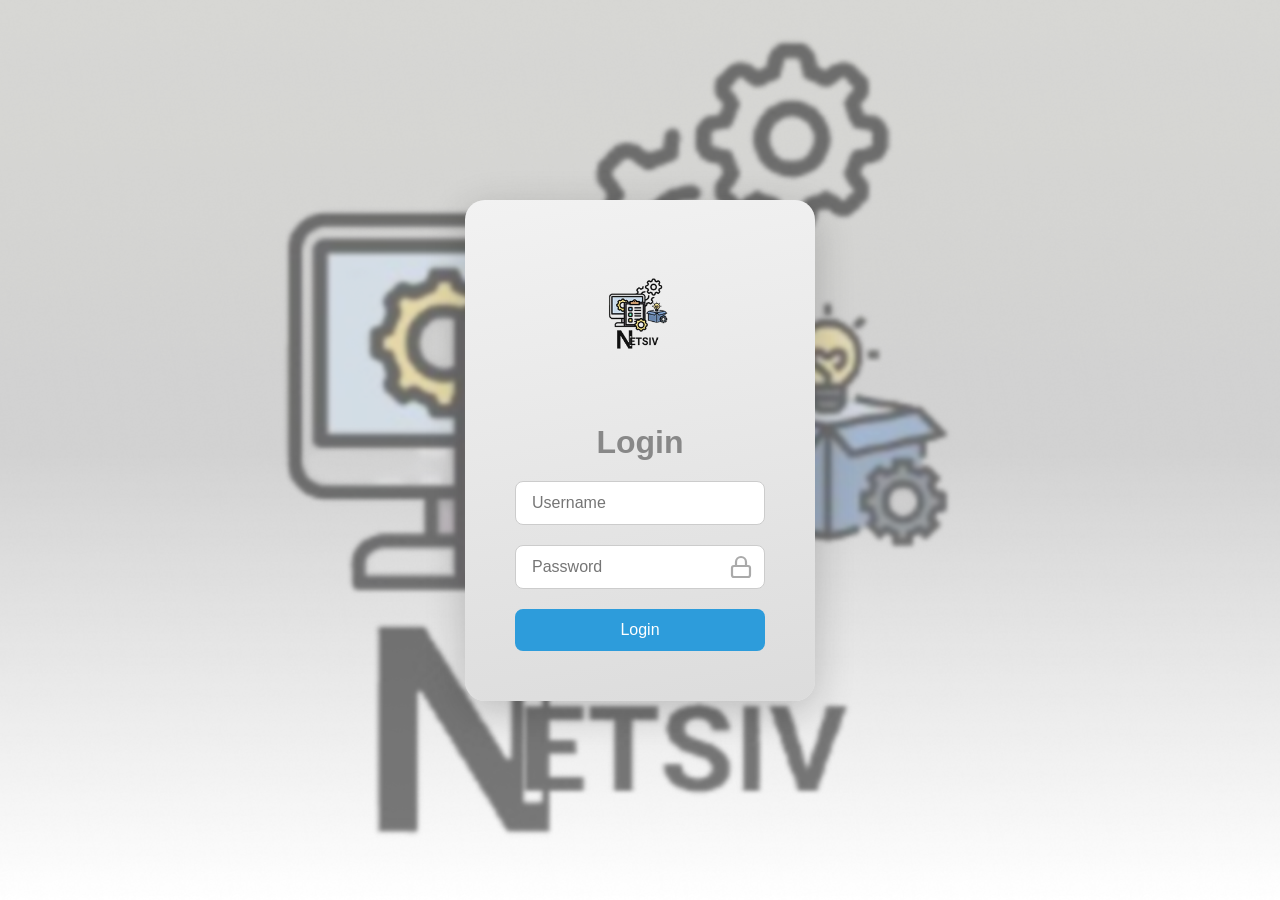
<file: wwwroot/index.html>
<!DOCTYPE html>
<html lang="en">
<head>
    <meta charset="UTF-8">
    <meta name="viewport" content="width=device-width, initial-scale=1.0">
    <title>Netsiv - Login</title>
    <link rel="stylesheet" href="css/style.css">
    <link rel="icon" type="img/png" href="./assets/iconlogo.png">
</head>
<body>
    <!--UPDATED NA LOGO PRE-->
    <div class="login-card">
        <div class="logo-area">
            <img src="assets/logo.png" alt="Netsiv Logo">
        </div>
        <h2 class="login-title">Login</h2>
        <div class="input-group">
            <input type="text" id="username" placeholder="Username" autocomplete="off">
        </div>
        <div class="input-group">
            <input type="password" id="password" placeholder="Password">
            <span class="lock-icon" id="togglePassword">
                <svg width="24" height="24" viewBox="0 0 24 24" fill="none"
                    stroke="#aaa" stroke-width="2.2" stroke-linecap="round" stroke-linejoin="round">
                    <rect x="3" y="11" width="18" height="11" rx="2" ry="2"/>
                    <path d="M7 11V7a5 5 0 0 1 10 0v4"/>
                </svg>
            </span>
        </div>
        <button class="btn-login" id="loginBtn">Login</button>
    </div>
    <div id="notification" class="notification"></div>
    <script src="javascript/script.js"></script>
</body>
</html>
</file>
<file: wwwroot/css/style.css>
* {
    padding: 0;
    margin: 0;
    box-sizing: border-box;
}

html, body {
    height: 100%;
}

body {
    background: linear-gradient(gray, white);
    background-image: url("../assets/bg.png");
    background-repeat: no-repeat;
    background-size: cover;
    background-position: center;

    display: flex;
    align-items: center;
    justify-content: center;
    font-family: 'Segoe UI', Tahoma, Geneva, Verdana, sans-serif;
}

.login-card {
    background: linear-gradient(170deg, #f2f2f2, #dcdcdc);
    border-radius: 20px;
    padding: 50px;
    width: 350px;

    box-shadow: 0 10px 40px rgba(0,0,0,0.2);
    display: flex;
    flex-direction: column;
    align-items: center;
    gap: 20px;
}

.logo-area img {
    width: 150px;
    height: 150px;
    object-fit: contain;
}

.login-title {
    font-size: 2rem;
    color: #888;
}

.input-group {
    width: 100%;
    position: relative;
}

.input-group input {
    width: 100%;
    padding: 12px 50px 12px 16px;
    border-radius: 8px;
    border: 1px solid #ccc;
    font-size: 1rem;
}

.lock-icon {
    position: absolute;
    right: 12px;
    top: 50%;
    transform: translateY(-50%);
    cursor: pointer;
    display: flex;
    align-items: center;
    justify-content: center;
}

.lock-icon svg {
    width: 24px;
    height: 24px;
}

.btn-login {
    width: 100%;
    padding: 12px;
    background: #2d9cdb;
    color: white;
    border: none;
    border-radius: 8px;
    cursor: pointer;
    font-size: 1rem;
}

.btn-login:hover {
    background: #1a78b0;
}

@media (max-width: 400px) {
    .login-card {
        width: 90%;
        padding: 35px 20px;
    }

    .input-group input {
        padding: 12px 44px 12px 12px;
        font-size: 0.95rem;
    }

    .lock-icon svg {
        width: 20px;
        height: 20px;
    }

    .login-title {
        font-size: 1.6rem;
    }

    .logo-area img {
        width: 120px;
        height: 120px;
    }
}


.notification {
    position: fixed;
    top: 20px;
    right: 20px;
    min-width: 250px;
    padding: 15px 20px;
    background: #dc3545; 
    color: #fff;
    font-weight: bold;
    border-radius: 8px;
    box-shadow: 0 4px 10px rgba(0,0,0,0.1);
    opacity: 0;
    pointer-events: none;
    transform: translateX(100%);
    transition: all 0.4s ease;
    z-index: 9999;
}

.notification.show {
    opacity: 1;
    pointer-events: auto;
    transform: translateX(0);
}

.notification.success { 
    background: #28a745; 
}
.notification.info { 
    background: #2d9cdb; 
}
</file>
